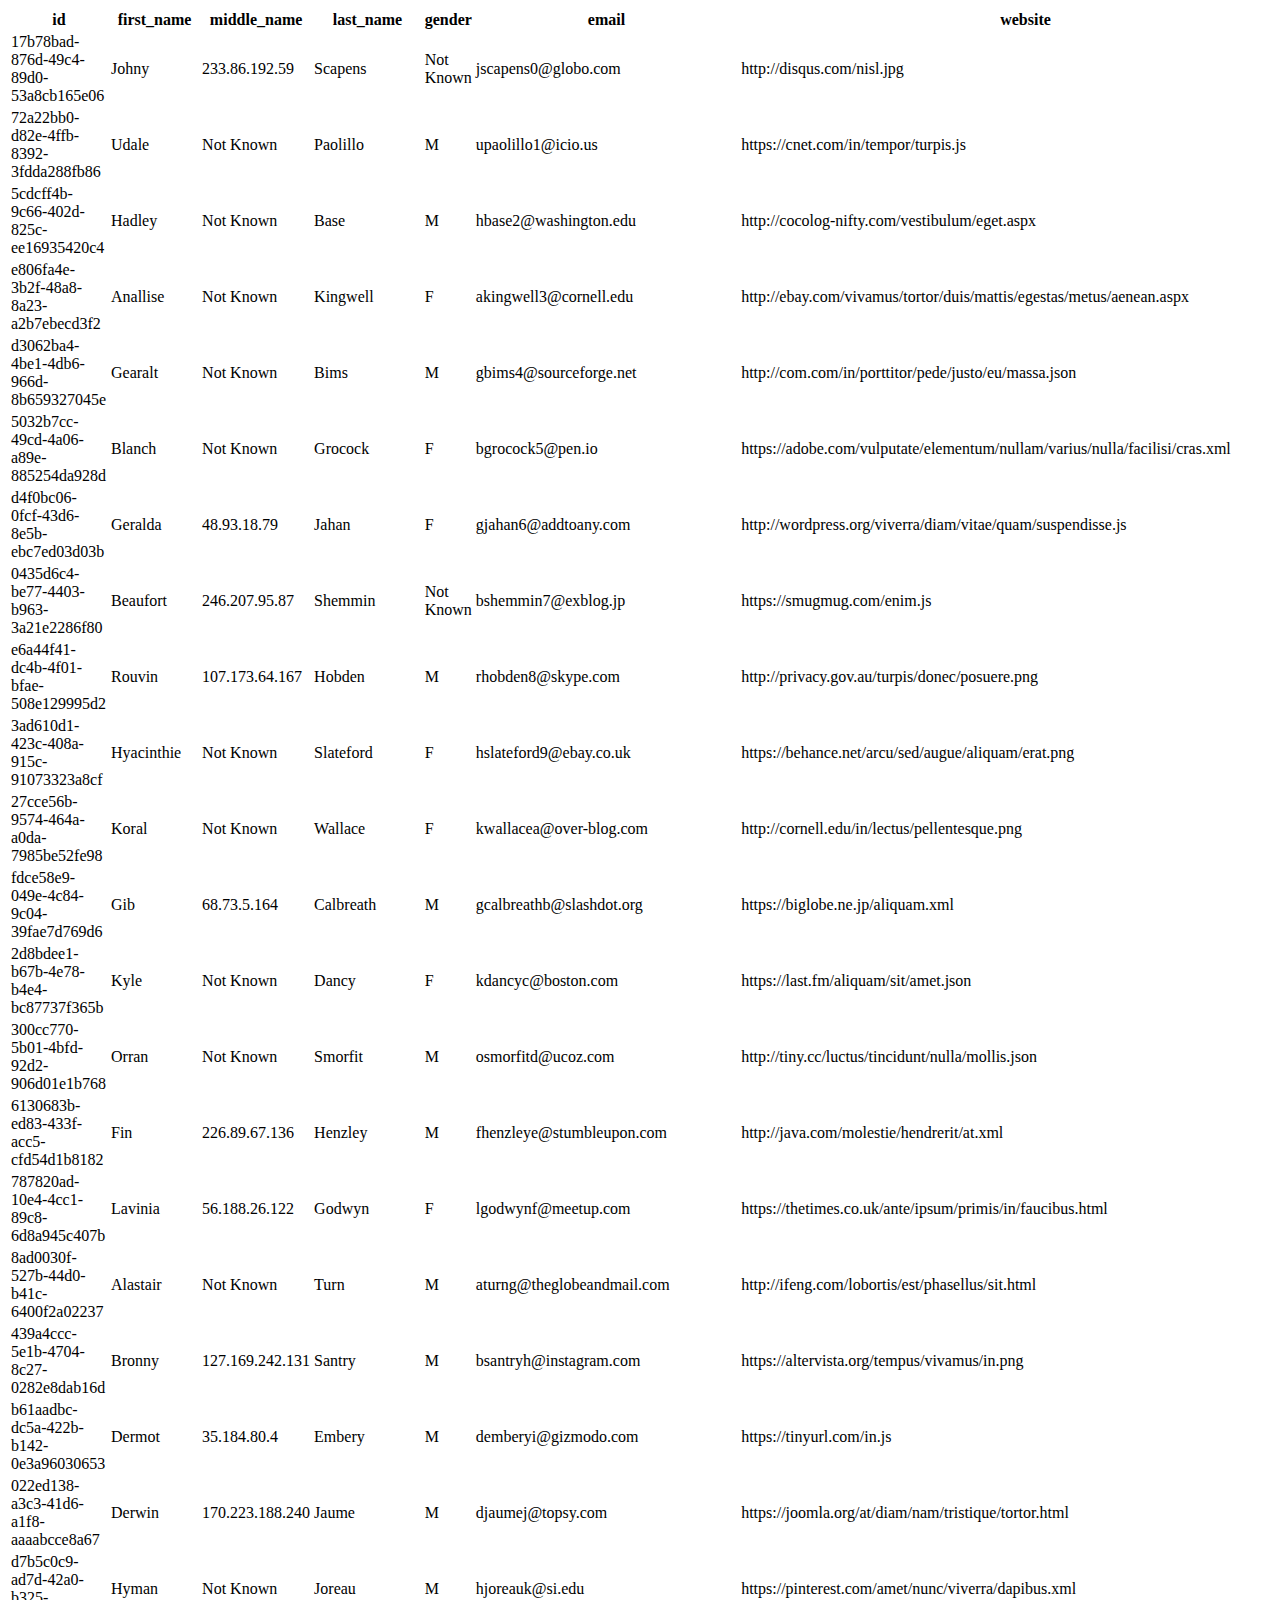
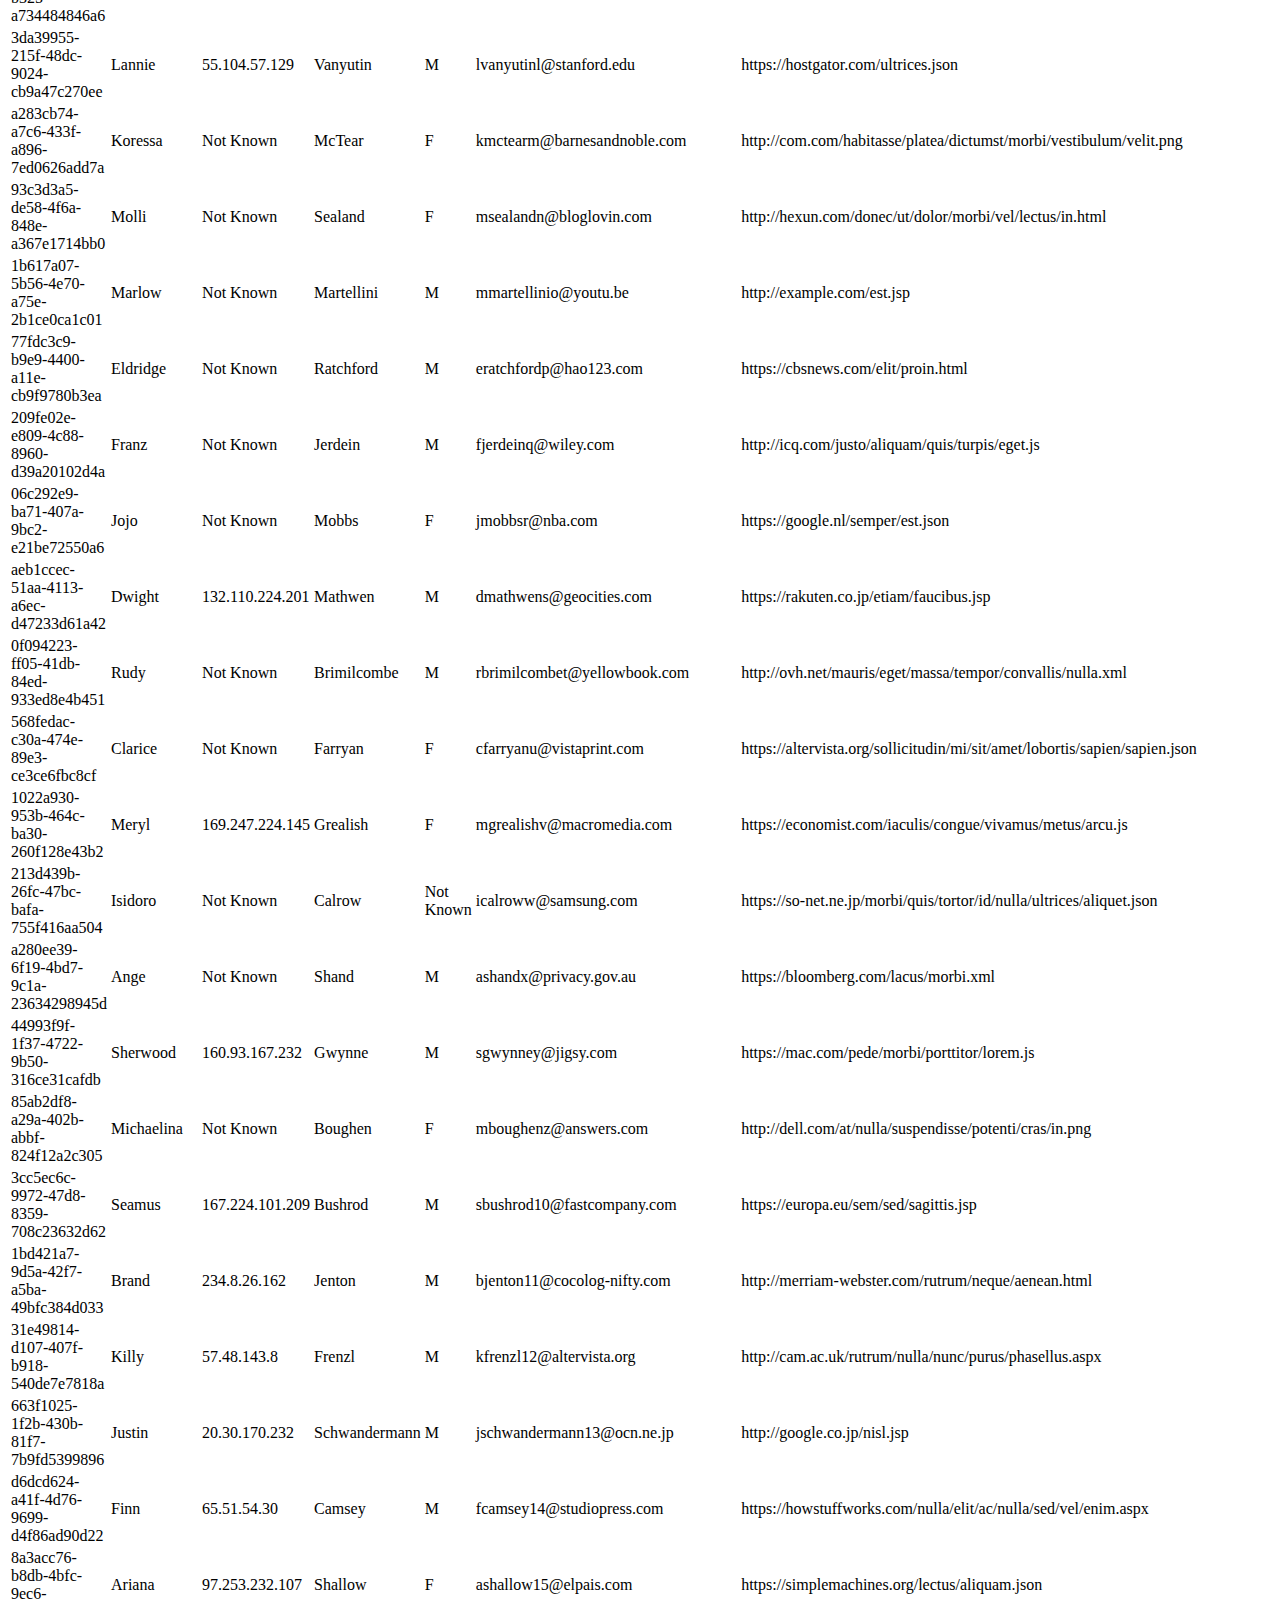
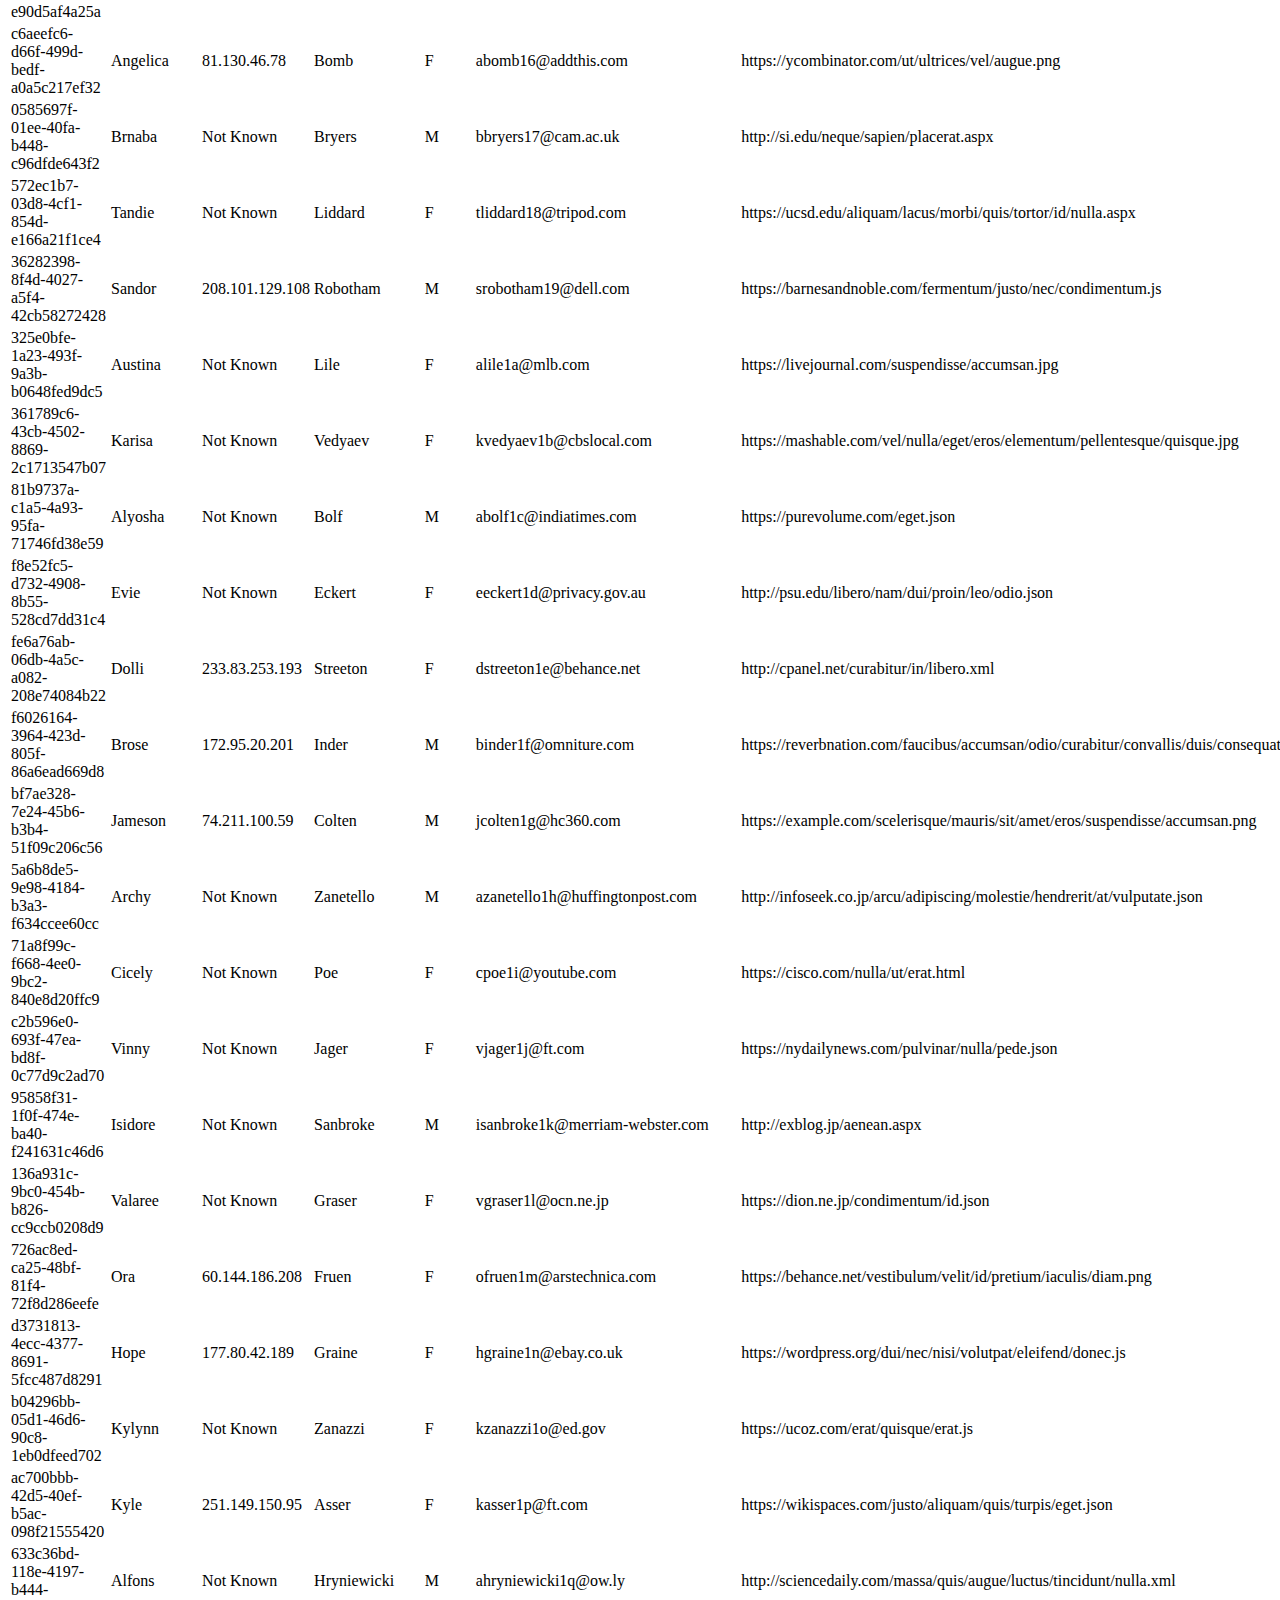
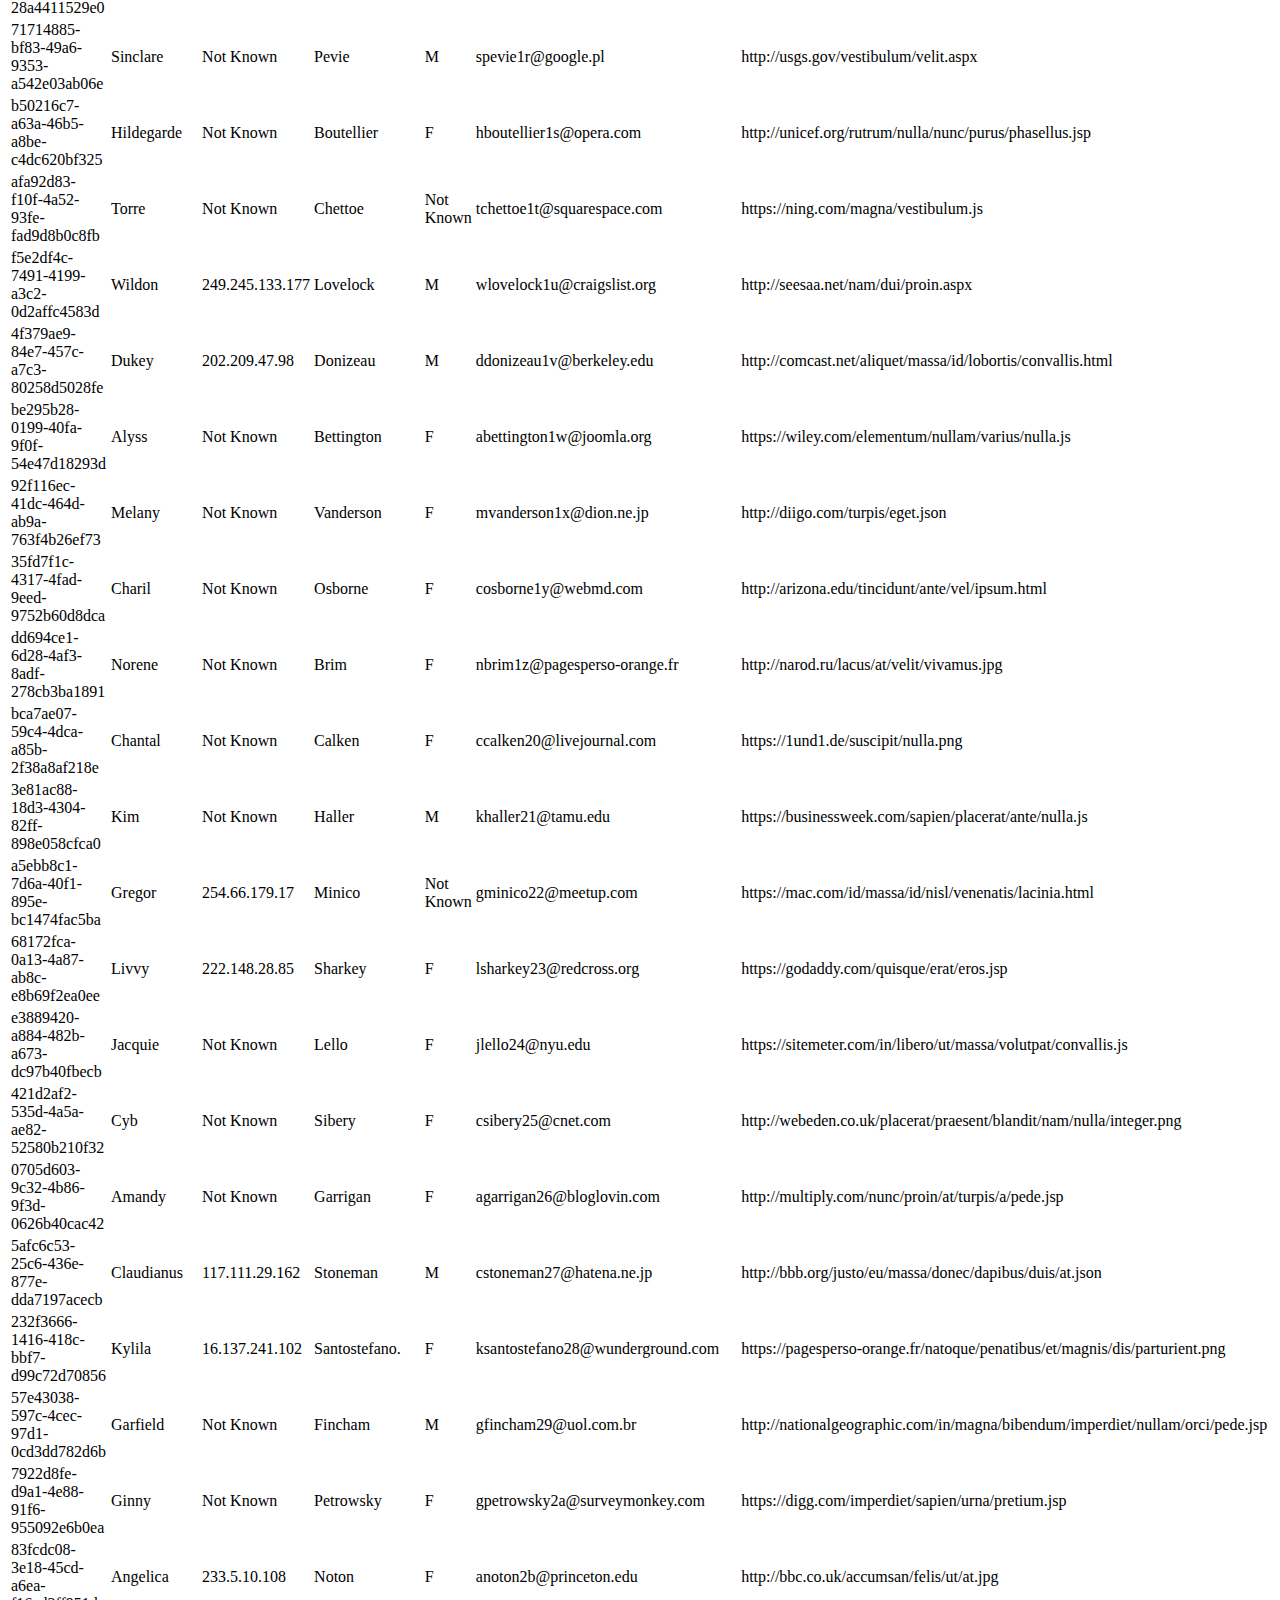
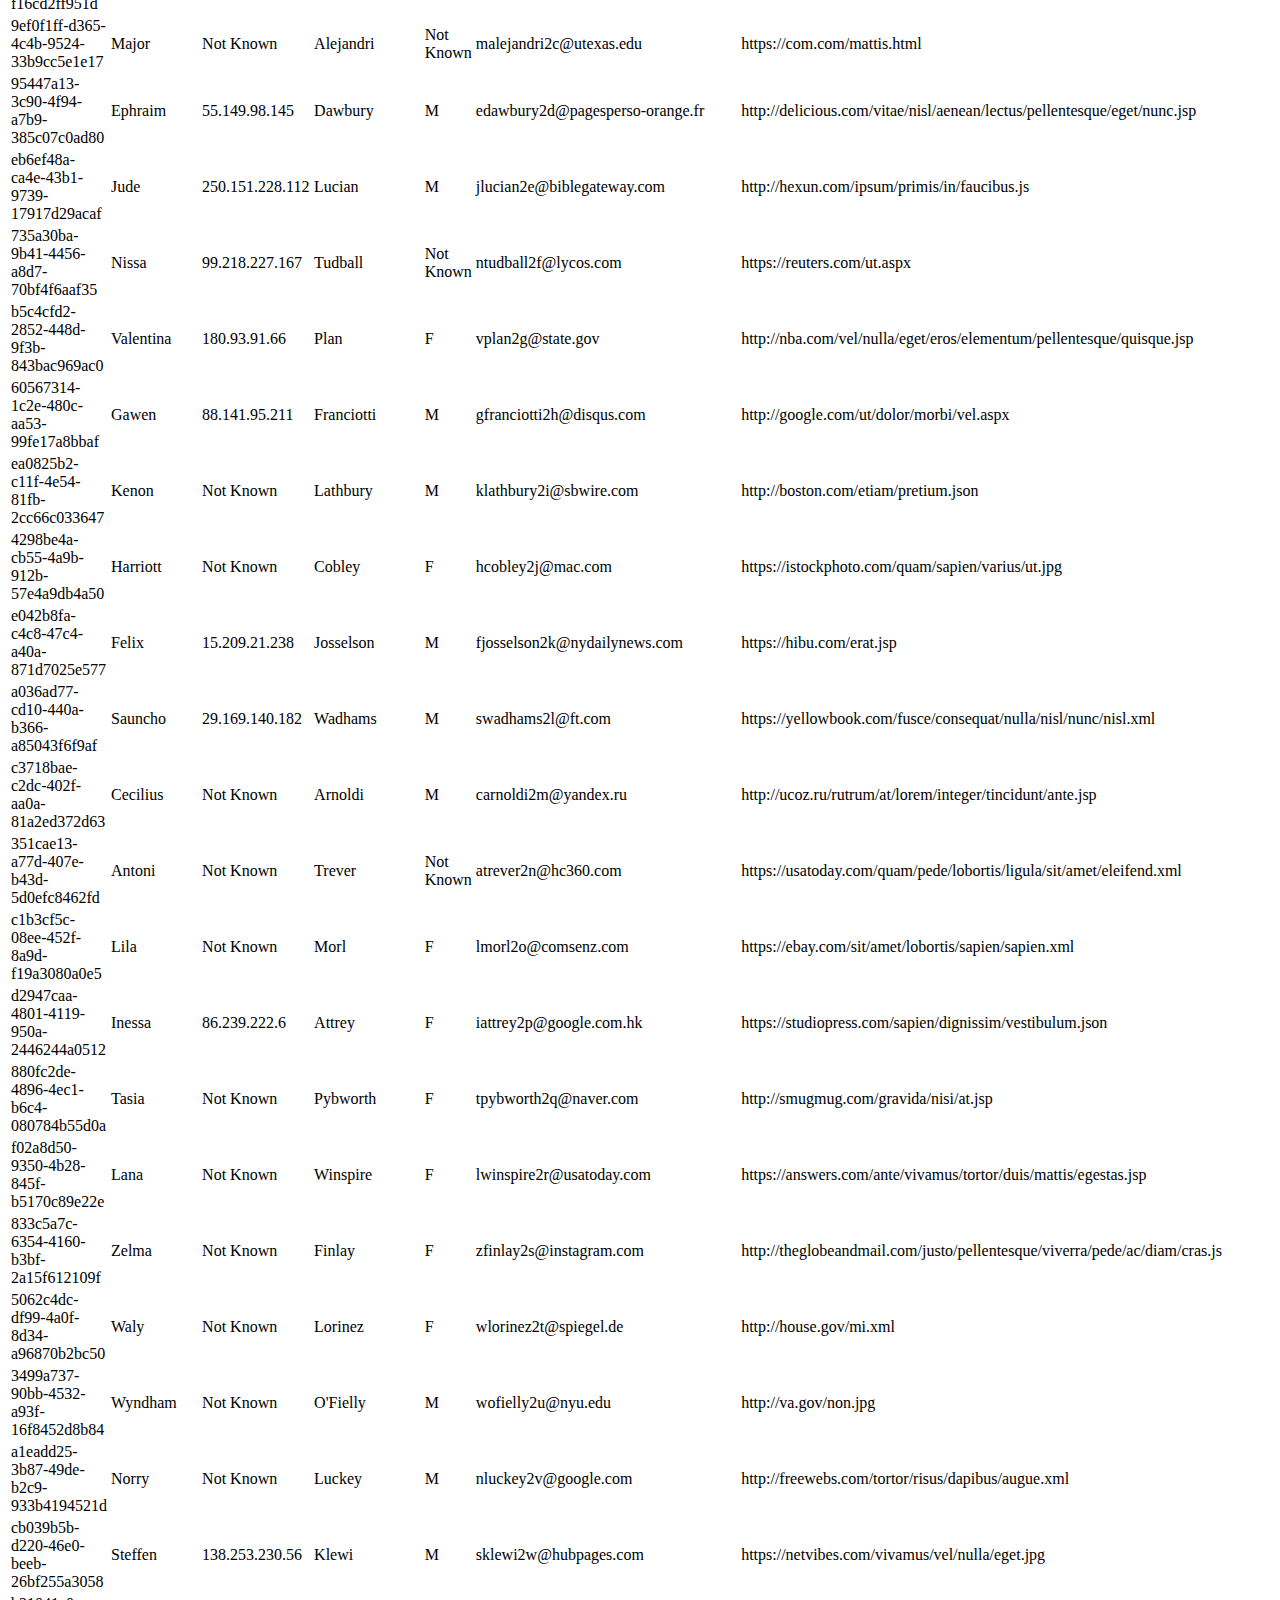
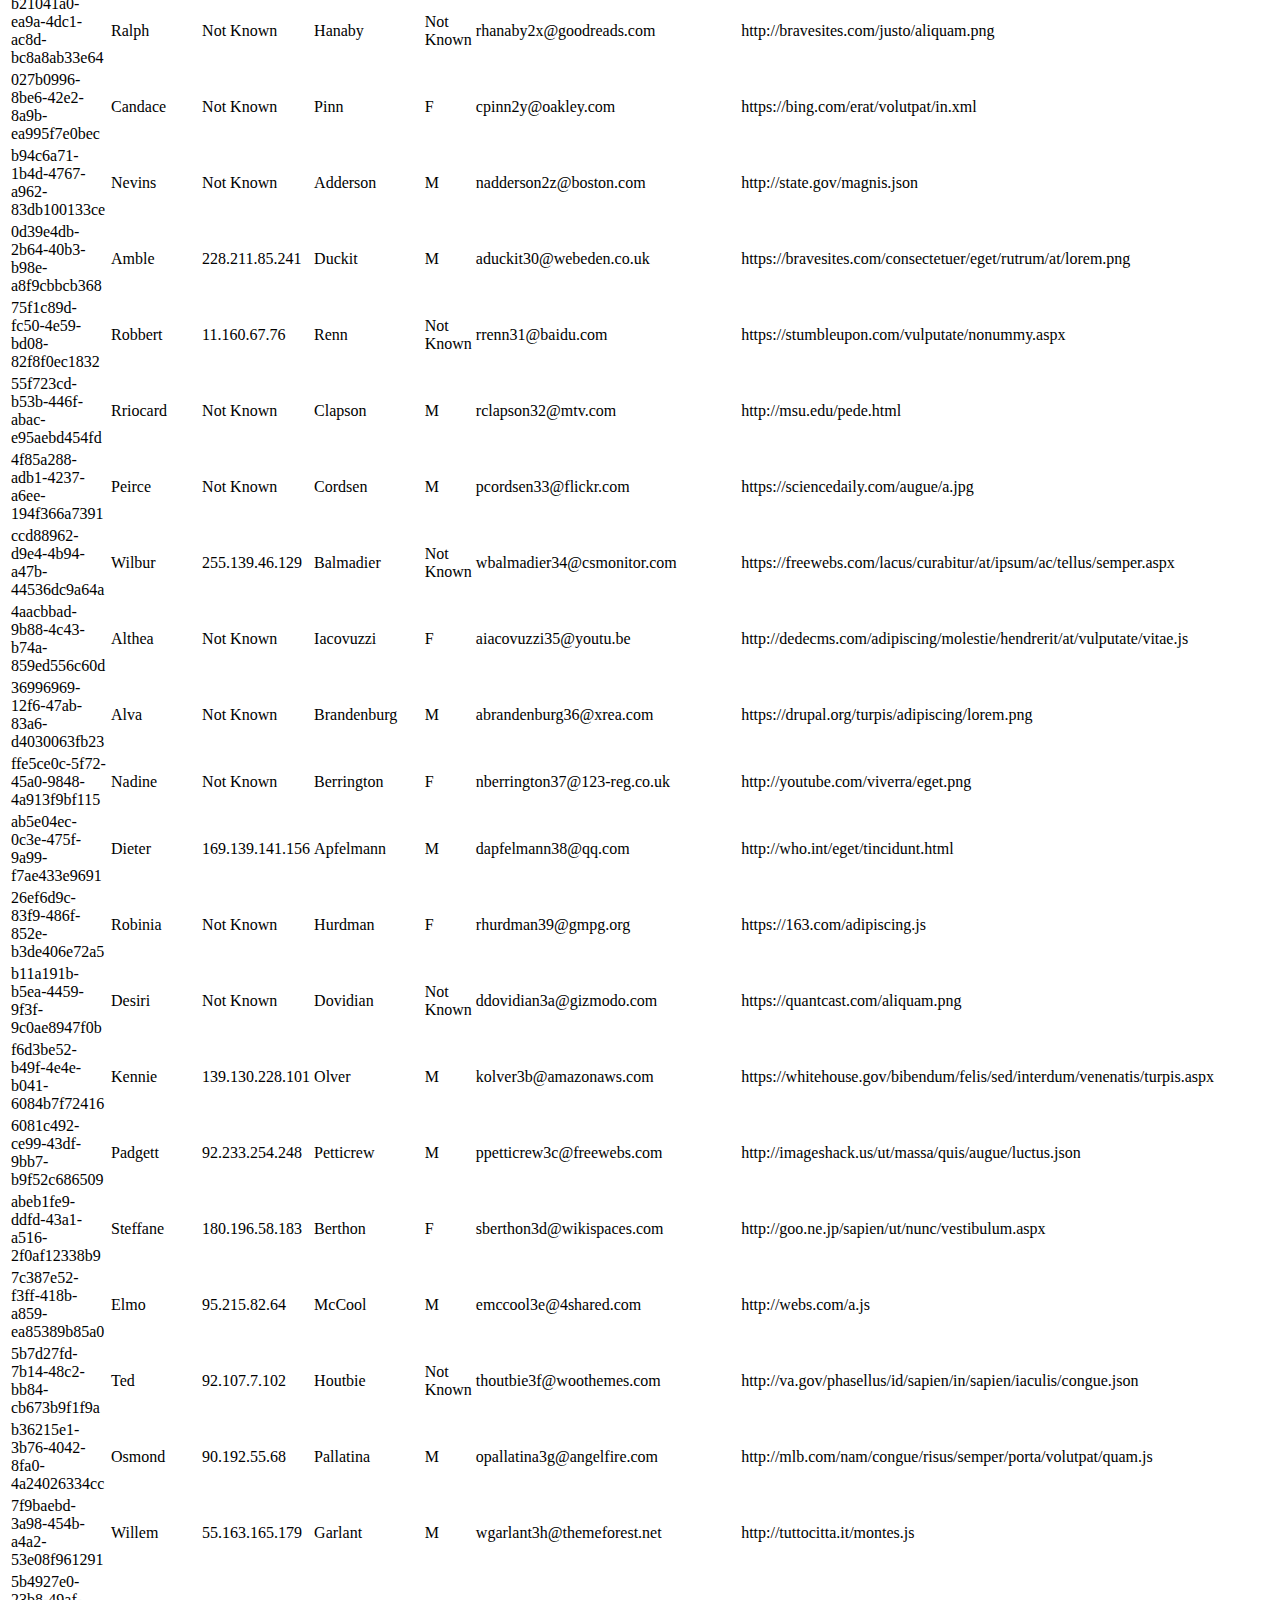
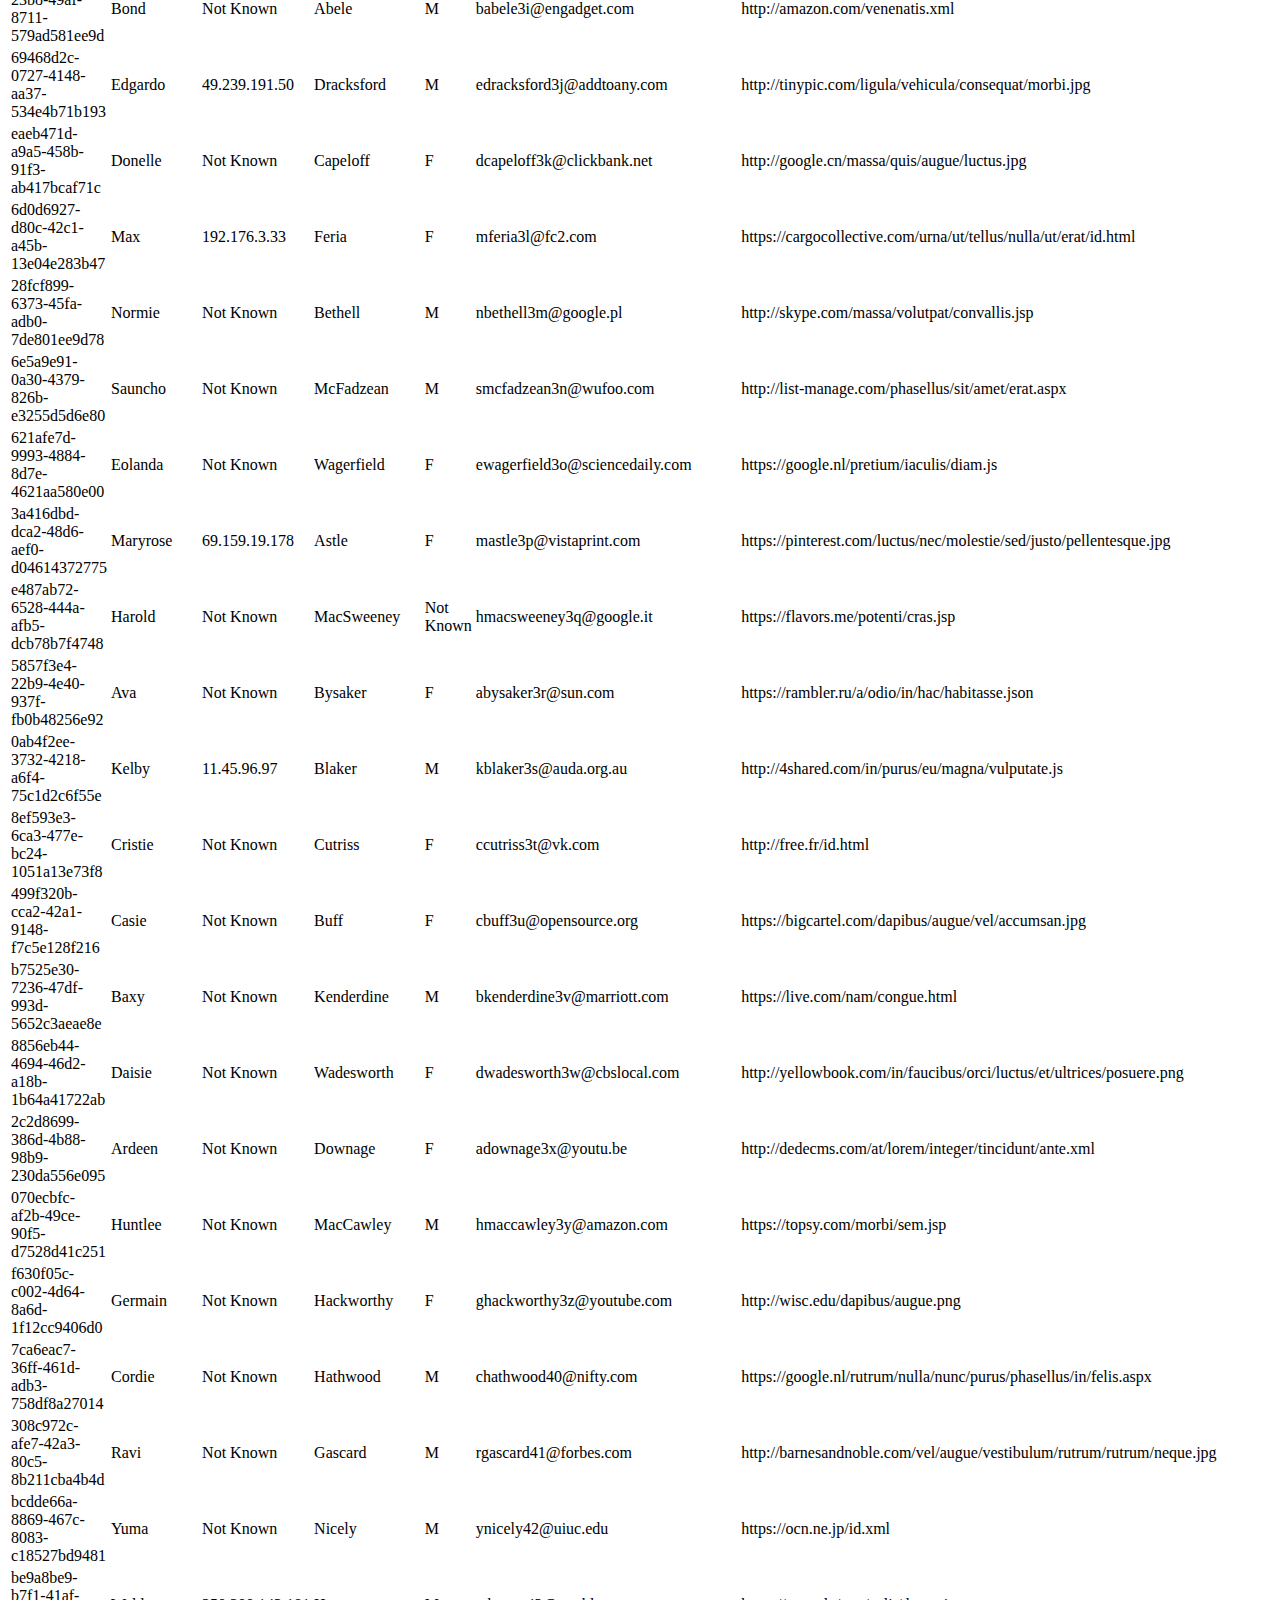
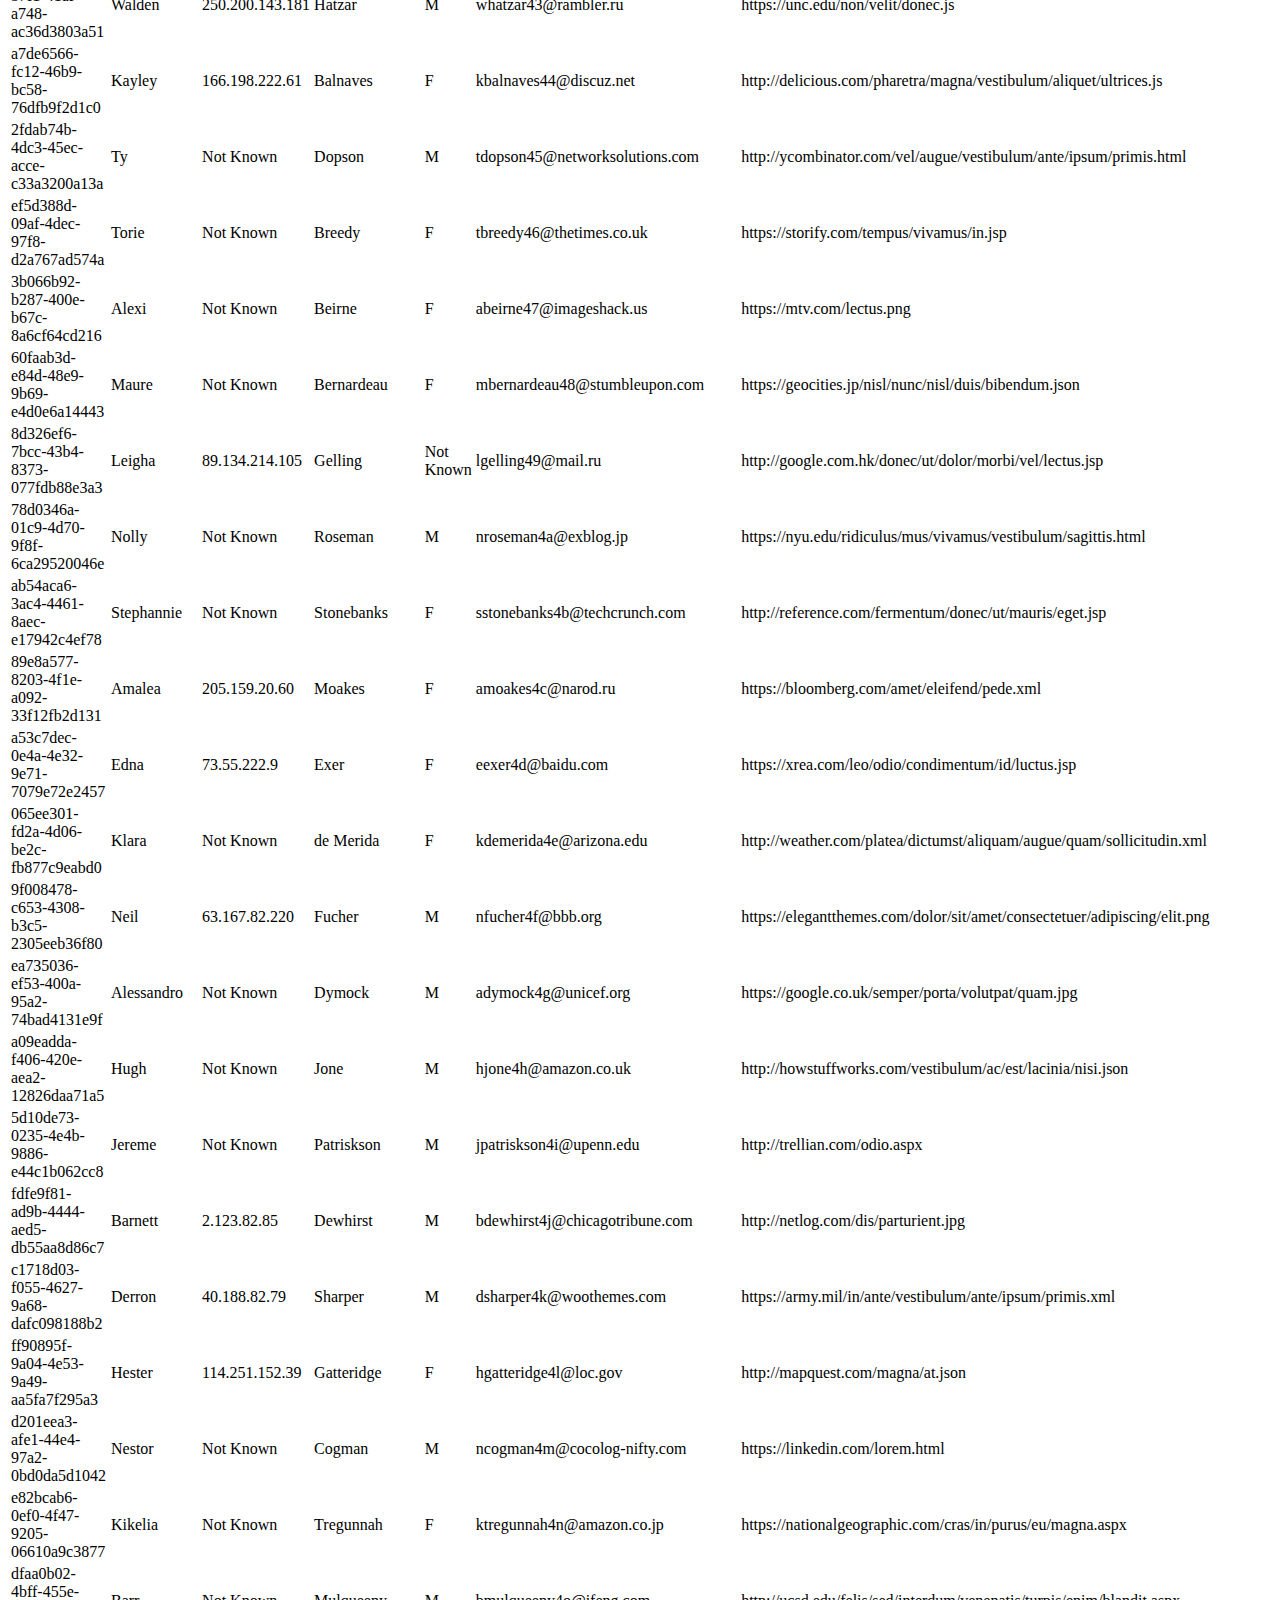
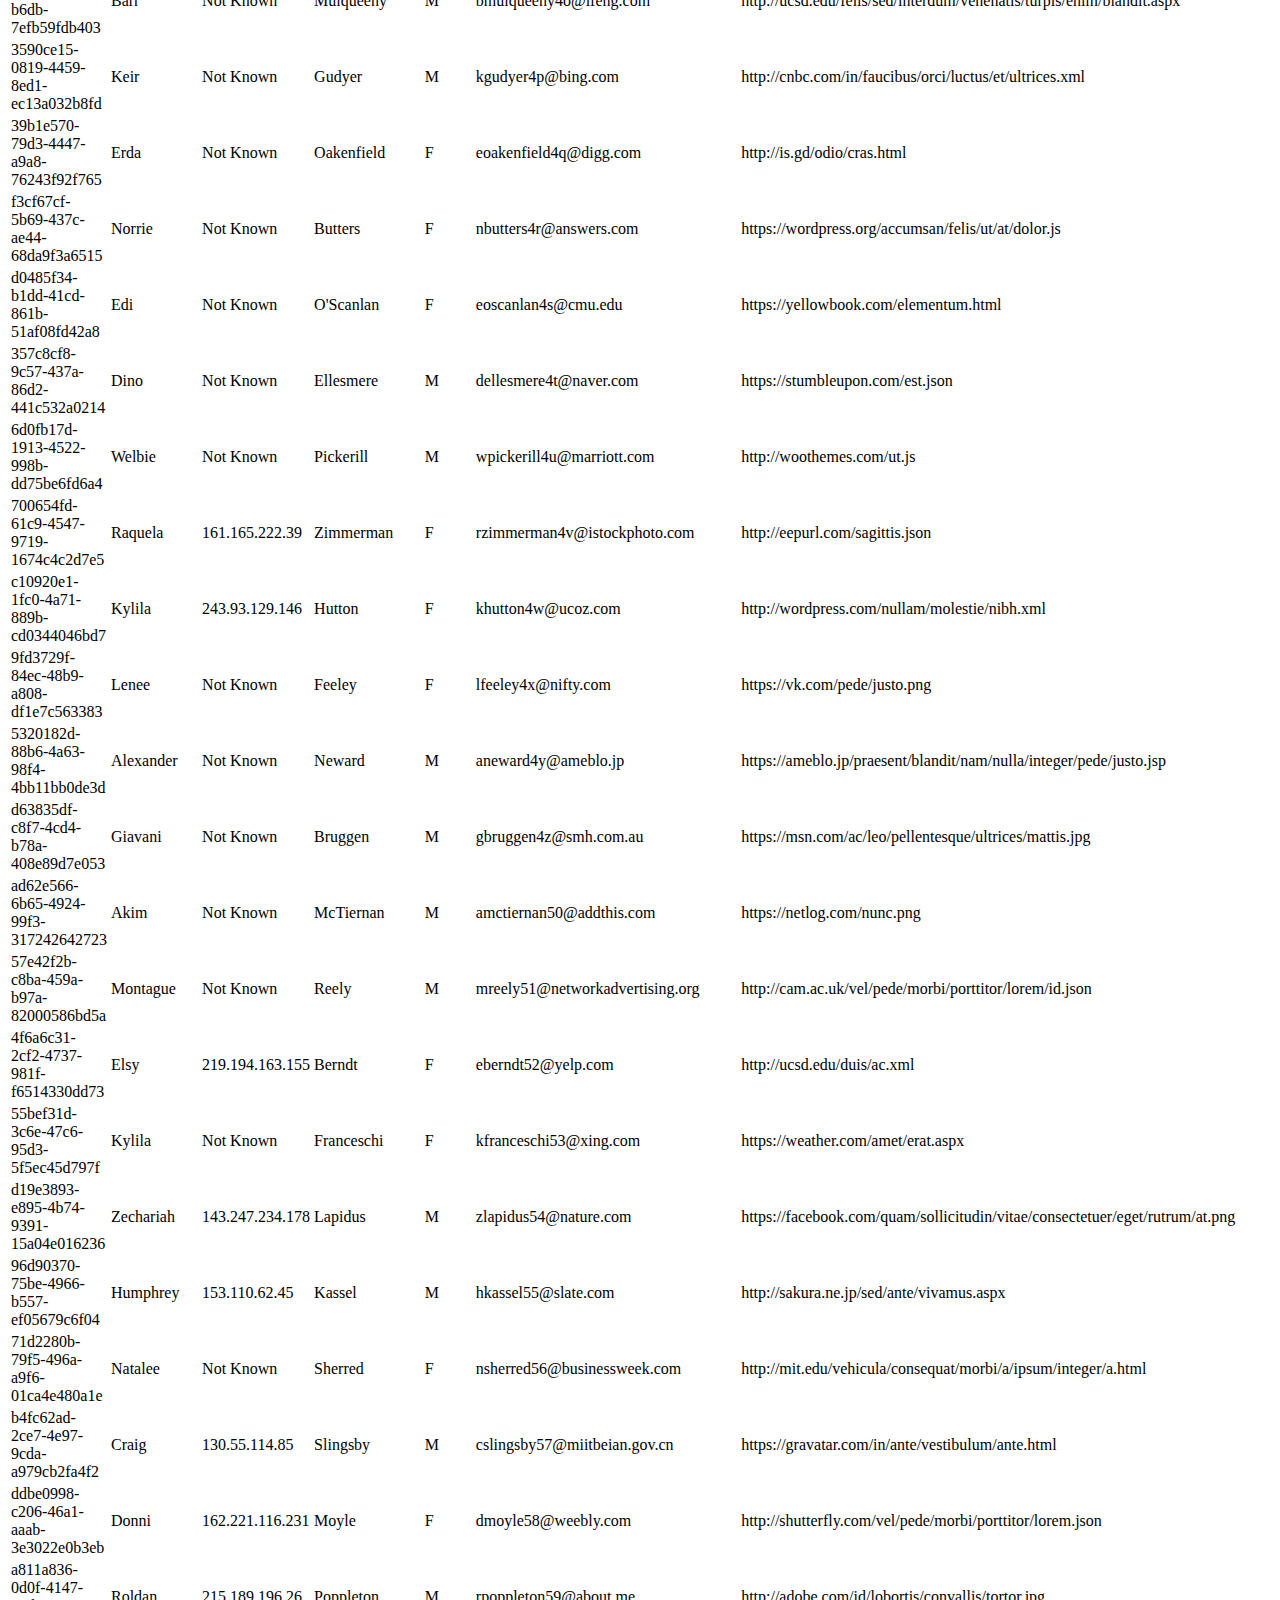
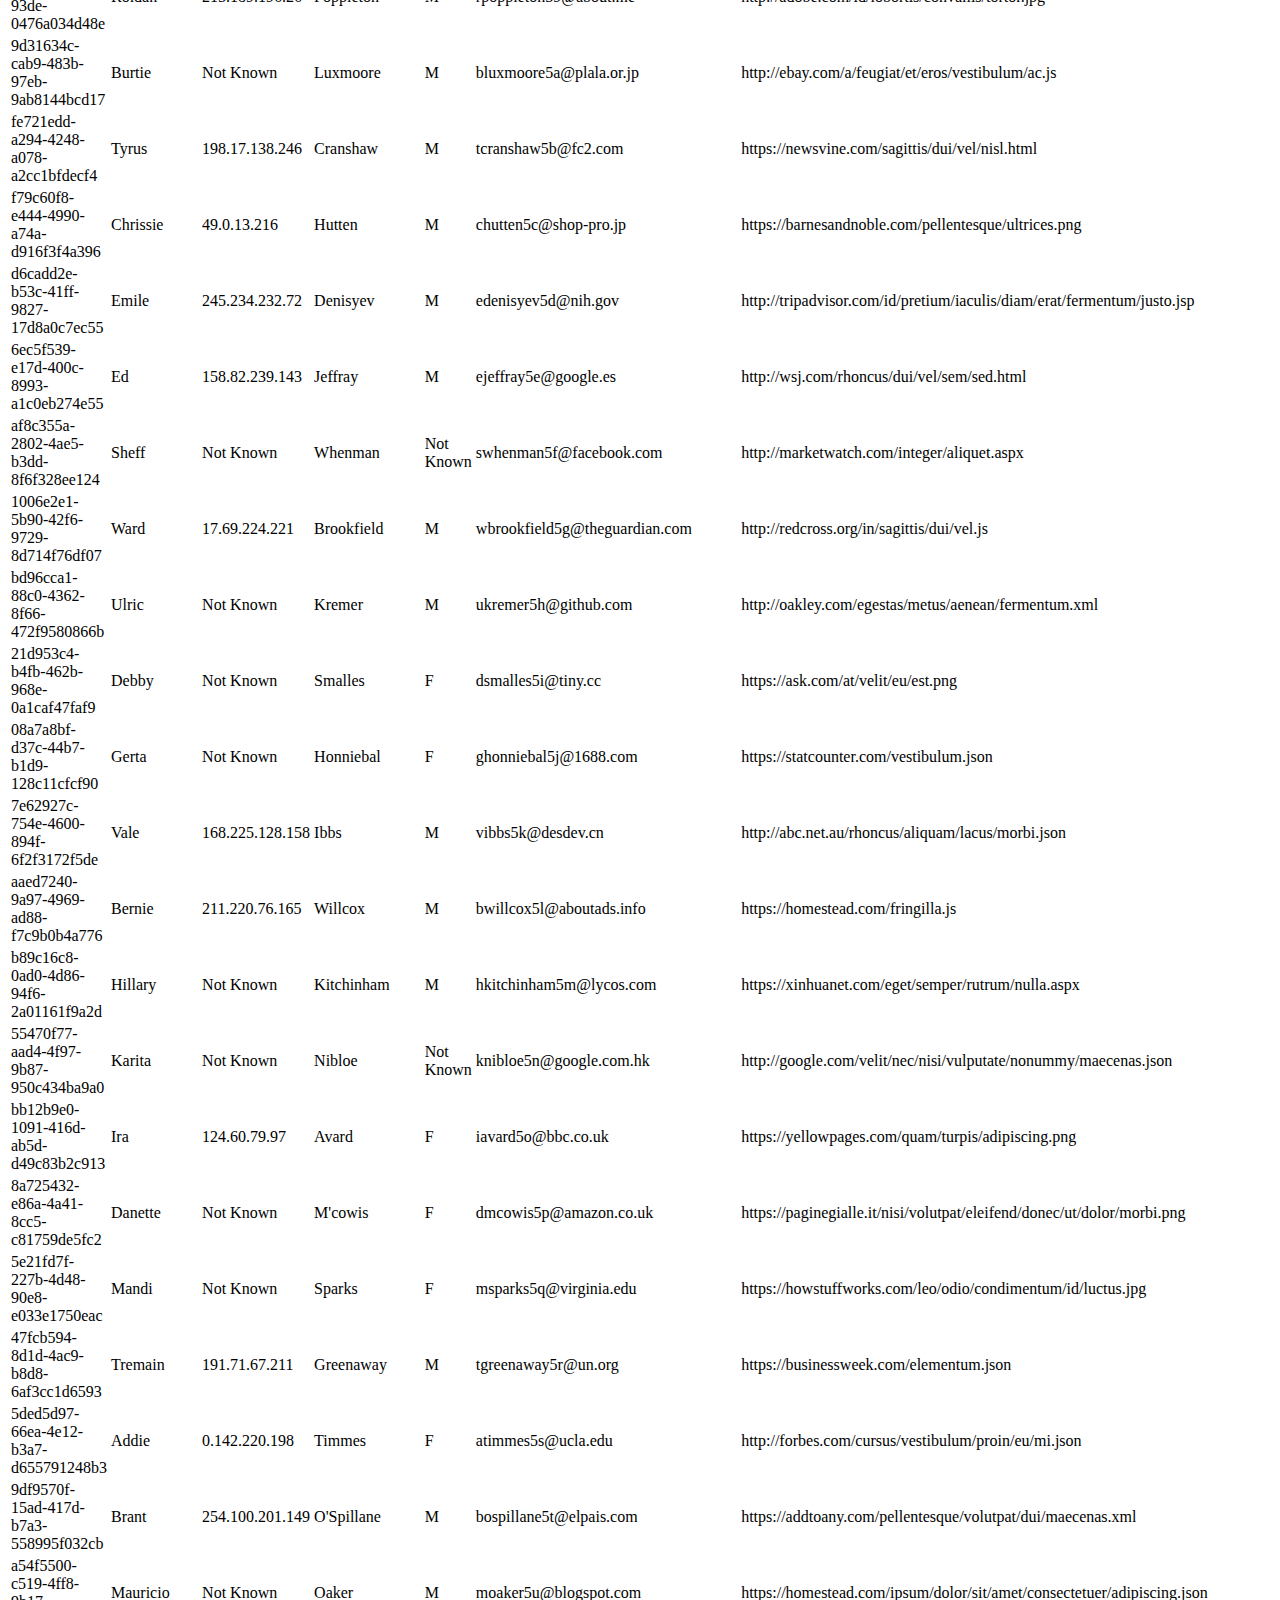
<file: exercise_1/index.html>
<!DOCTYPE html>
<html lang="en">
<head>
    <meta charset="UTF-8">
    <title>Document</title>
</head>
<body>

<table class="table">
</table>

<script src="https://ajax.googleapis.com/ajax/libs/jquery/3.2.1/jquery.min.js"></script>
<script type="text/javascript" src="sample.json"></script>
<script type="text/javascript" src="app.js"></script>
</body>
</html>
</file>
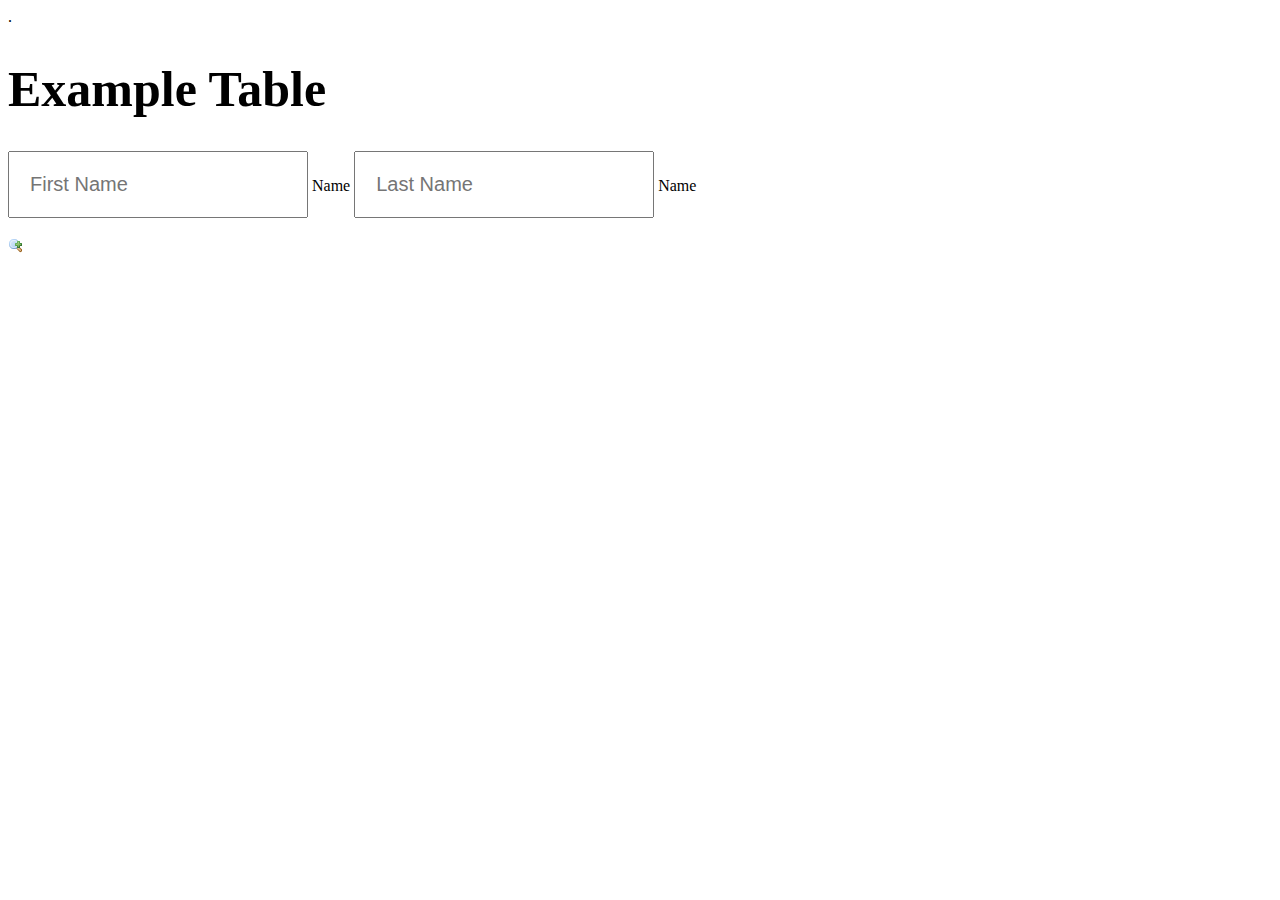
<file: scrap/scrap.html>
<!DOCTYPE html>
<html lang="en">
<head>
    <meta charset="UTF-8">
    <title>Document</title>
    <link rel="stylesheet" type="text/css" href="scrap.css">.
</head>
<body>

<form>
   <h1> Example Table</h1>
        <input type="text" name="first-name" placeholder="First Name">
        <span>Name</span>
        <input type="text" name="last-name" placeholder="Last Name">
        <span>Name</span>
</form>

<img src="[data-uri]">





































<script src="https://ajax.googleapis.com/ajax/libs/jquery/3.2.1/jquery.min.js"></script>
<script type="text/javascript" src="scrap.json"></script>
<script type="text/javascript" src="scrap.js"></script>
</body>
</html>
</file>
<file: scrap/scrap.css>
h1 {
    font-size: 50px;
}

input {
    font: Helvetica, Arial, sans-serif;
    box-sizing: border-box;
    display: inline-block;
    padding: 20px;
    width: 300px;
    margin-bottom: 20px;
    font-size: 20px;
    outline: none;
    transition: all 0.2s ease-in-out;
}
</file>
